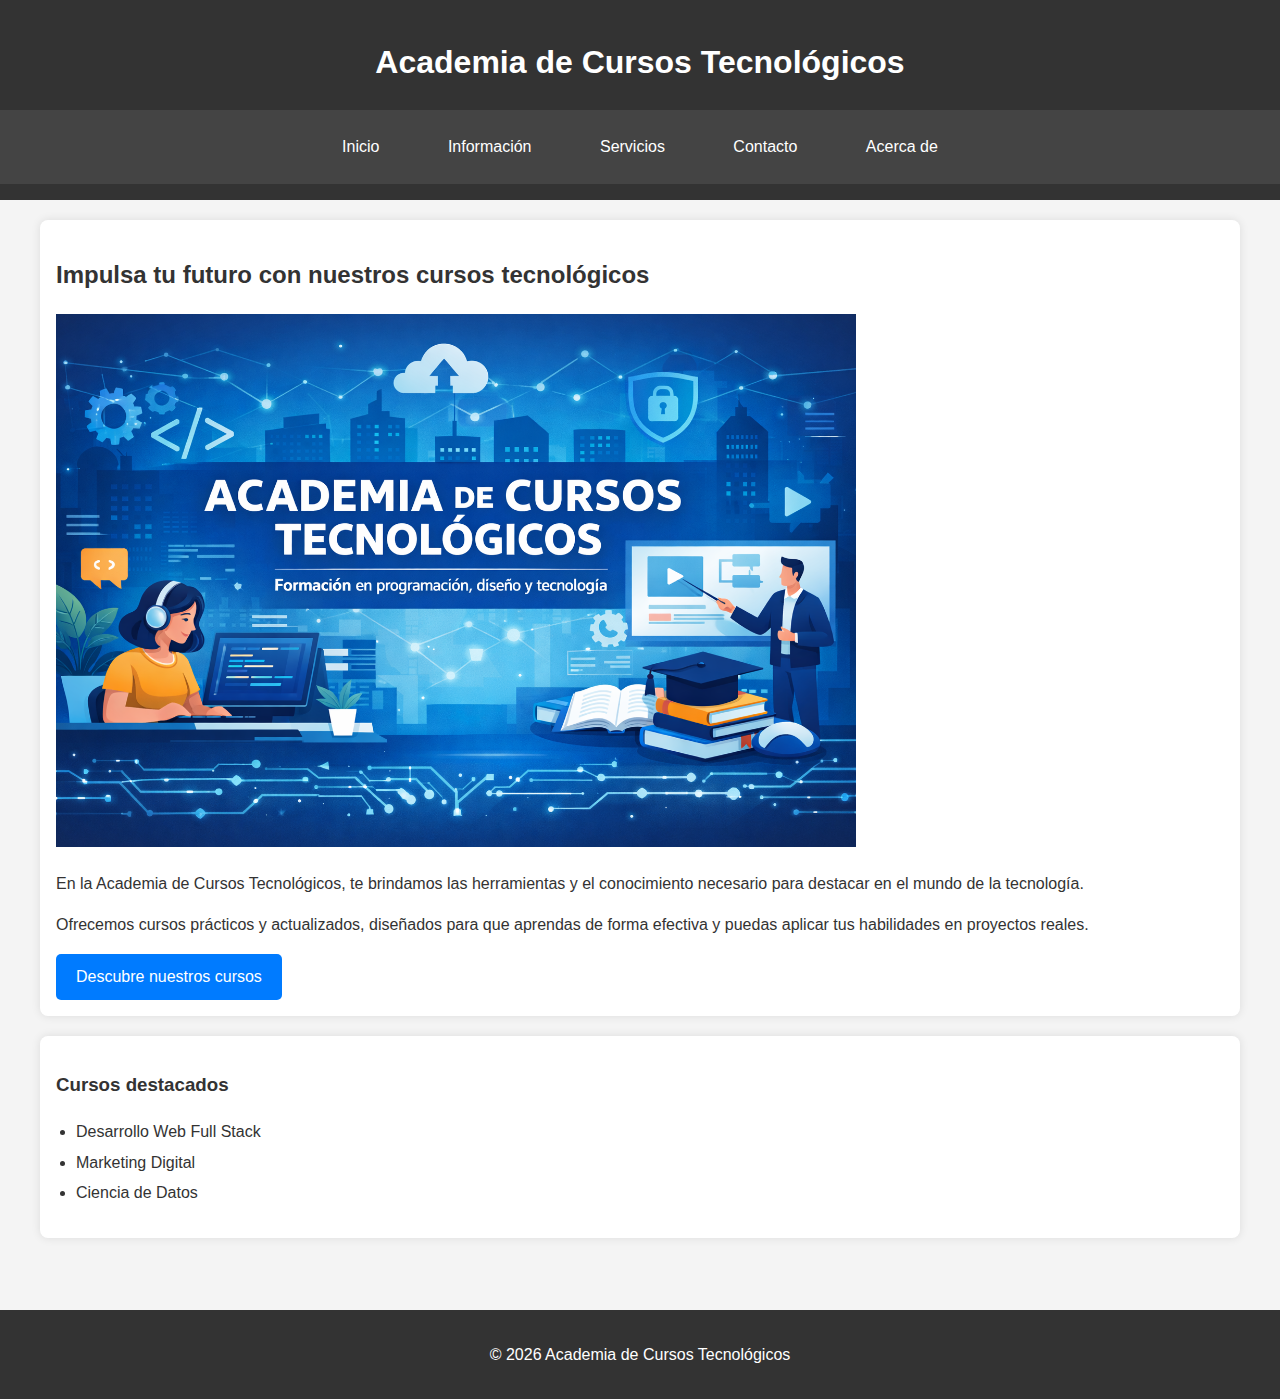
<file: index.html>
<!DOCTYPE html>
<html lang="es">
<head>
    <meta charset="UTF-8">
    <meta name="viewport" content="width=device-width, initial-scale=1.0">
    <title>Academia de Cursos Tecnológicos</title>
    <link rel="stylesheet" href="estilos/estilos.css">
    <link rel="icon" href="imagenes/logo.png" type="image/png">
</head>
<body>
    <header>
        <h1>Academia de Cursos Tecnológicos</h1>
        <nav>
            <ul>
                <li><a href="index.html">Inicio</a></li>
                <li><a href="informacion.html">Información</a></li>
                <li><a href="servicios.html">Servicios</a></li>
                <li><a href="contacto.html">Contacto</a></li>
                <li><a href="acerca.html">Acerca de</a></li>
            </ul>
        </nav>
    </header>
    <main>
        <section>
            <h2>Impulsa tu futuro con nuestros cursos tecnológicos</h2>
            <img src="img\banner.png" alt="Banner de tecnología" width="800">
            <p>En la Academia de Cursos Tecnológicos, te brindamos las herramientas y el conocimiento necesario para destacar en el mundo de la tecnología.</p>
            <p>Ofrecemos cursos prácticos y actualizados, diseñados para que aprendas de forma efectiva y puedas aplicar tus habilidades en proyectos reales.</p>
            <a href="servicios.html" class="button">Descubre nuestros cursos</a>
        </section>
        <section>
            <h3>Cursos destacados</h3>
            <ul>
                <li>Desarrollo Web Full Stack</li>
                <li>Marketing Digital</li>
                <li>Ciencia de Datos</li>
            </ul>
        </section>
    </main>
    <footer>
        <p>&copy; 2026 Academia de Cursos Tecnológicos</p>
    </footer>
</body>

</html>
</file>
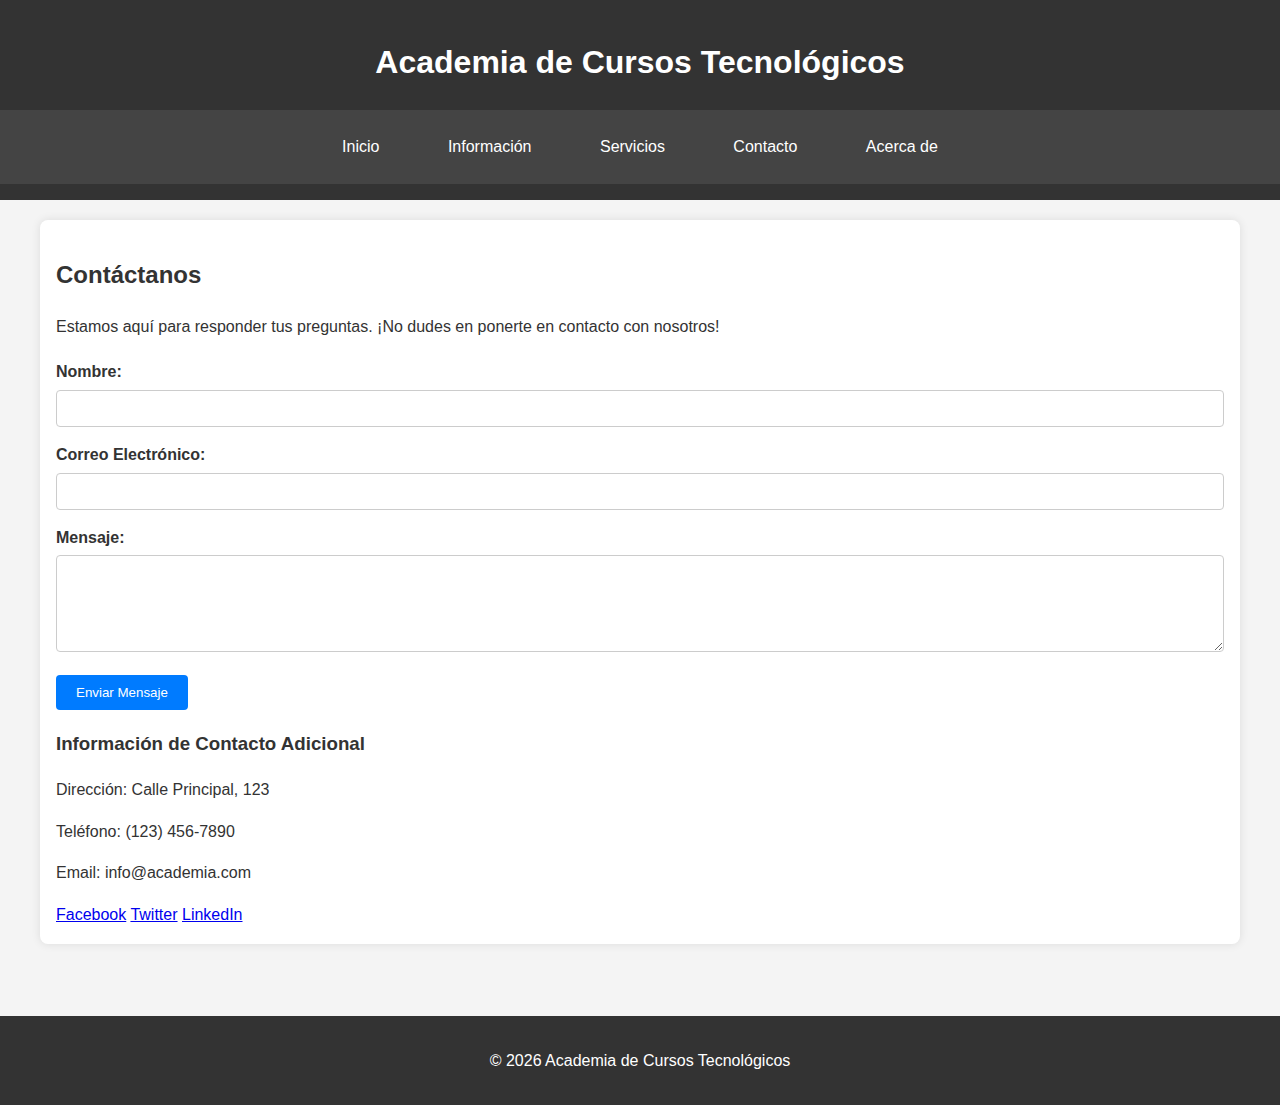
<file: contacto.html>
<!DOCTYPE html>
<html lang="es">
<head>
    <meta charset="UTF-8">
    <meta name="viewport" content="width=device-width, initial-scale=1.0">
    <title>Contacto</title>
    <link rel="stylesheet" href="estilos/estilos.css">
</head>
<body>
    <header>
        <h1>Academia de Cursos Tecnológicos</h1>
        <nav>
            <ul>
                <li><a href="index.html">Inicio</a></li>
                <li><a href="informacion.html">Información</a></li>
                <li><a href="servicios.html">Servicios</a></li>
                <li><a href="contacto.html">Contacto</a></li>
                <li><a href="acerca.html">Acerca de</a></li>
            </ul>
        </nav>
    </header>
    <main>
        <section>
            <h2>Contáctanos</h2>
            <p>Estamos aquí para responder tus preguntas. ¡No dudes en ponerte en contacto con nosotros!</p>
            
            <form action="#" method="post">
                <label for="nombre">Nombre:</label>
                <input type="text" id="nombre" name="nombre" required>
                
                <label for="email">Correo Electrónico:</label>
                <input type="email" id="email" name="email" required>
                
                <label for="mensaje">Mensaje:</label>
                <textarea id="mensaje" name="mensaje" rows="5" required></textarea>
                
                <button type="submit">Enviar Mensaje</button>
            </form>
            
            <h3>Información de Contacto Adicional</h3>
            <p>Dirección: Calle Principal, 123</p>
            <p>Teléfono: (123) 456-7890</p>
            <p>Email: info@academia.com</p>
            
            <div class="social-media">
                <a href="#" target="_blank">Facebook</a>
                <a href="#" target="_blank">Twitter</a>
                <a href="#" target="_blank">LinkedIn</a>
            </div>
        </section>
    </main>
    <footer>
        <p>&copy; 2026 Academia de Cursos Tecnológicos</p>
    </footer>
</body>
</html>
</file>
<file: estilos/estilos.css>
/* Estilos generales */
body {
    font-family: Arial, sans-serif;
    margin: 0;
    padding: 0;
    background-color: #f4f4f4;
    color: #333;
    line-height: 1.6;
}

/* Estilos del encabezado */
header {
    background-color: #333;
    color: #fff;
    padding: 1em 0;
    text-align: center;
}

/* Estilos de la navegación */
nav {
    background-color: #444;
    padding: 0.5em 0;
}

nav ul {
    padding: 0;
    list-style: none;
    text-align: center;
}

nav li {
    display: inline;
    margin: 0 1em;
}

nav a {
    color: #fff;
    text-decoration: none;
    padding: 0.5em 1em;
    border-radius: 5px;
    transition: background-color 0.3s ease;
}

nav a:hover {
    background-color: #666;
}

/* Estilos del contenido principal */
main {
    padding: 20px;
    max-width: 1200px;
    margin: 0 auto;
}

section {
    margin-bottom: 20px;
    padding: 1em;
    background-color: #fff;
    border-radius: 8px;
    box-shadow: 0 0 10px rgba(0, 0, 0, 0.1);
}

/* Estilos del pie de página */
footer {
    text-align: center;
    padding: 1em 0;
    background-color: #333;
    color: #fff;
    margin-top: 2em;
}

/* Estilos del botón */
.button {
    display: inline-block;
    padding: 10px 20px;
    background-color: #007bff;
    color: #fff;
    text-decoration: none;
    border-radius: 5px;
    transition: background-color 0.3s ease;
}

.button:hover {
    background-color: #0056b3;
}

/* Estilos del formulario de contacto */
form {
    margin-top: 20px;
}

label {
    display: block;
    margin-bottom: 5px;
    font-weight: bold;
}

input[type="text"],
input[type="email"],
textarea {
    width: 100%;
    padding: 10px;
    margin-bottom: 15px;
    border: 1px solid #ccc;
    border-radius: 4px;
    box-sizing: border-box;
}

button[type="submit"] {
    background-color: #007bff;
    color: #fff;
    padding: 10px 20px;
    border: none;
    border-radius: 4px;
    cursor: pointer;
    transition: background-color 0.3s ease;
}

button[type="submit"]:hover {
    background-color: #0056b3;
}

/* Estilos de los miembros del equipo */
.team-member {
    display: inline-block;
    margin: 20px;
    text-align: center;
}

.team-member img {
    border-radius: 50%;
    margin-bottom: 10px;
    max-width: 150px;
    height: auto;
}

/* Estilos para las listas */
ul {
    list-style: disc;
    padding-left: 20px;
}

li {
    margin-bottom: 5px;
}
</file>
